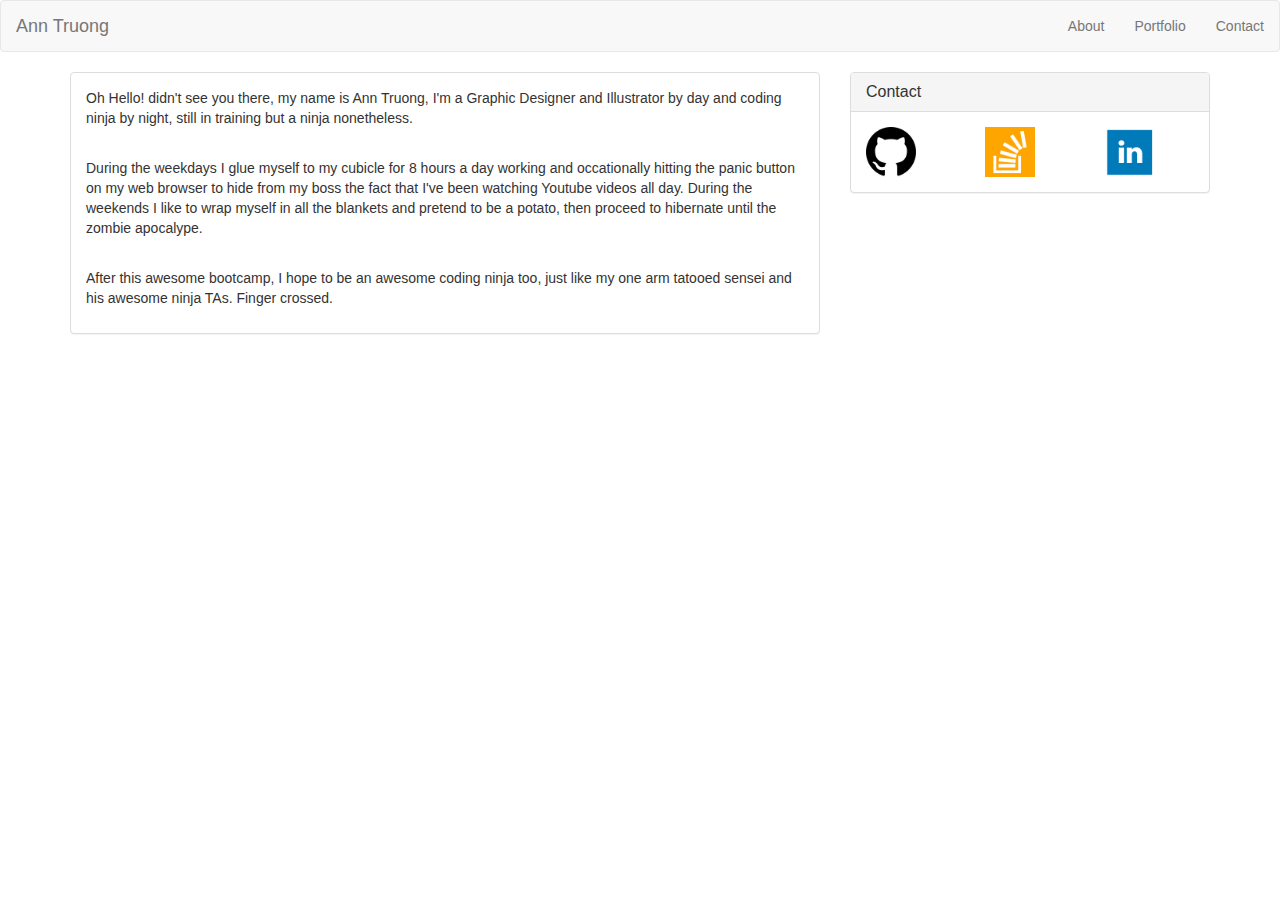
<file: index.html>
<!DOCTYPE html>
<html>
<head>
	<title>Index</title>
</head>
	<link rel="stylesheet" href="https://maxcdn.bootstrapcdn.com/bootstrap/3.3.7/css/bootstrap.min.css" integrity="sha384-BVYiiSIFeK1dGmJRAkycuHAHRg32OmUcww7on3RYdg4Va+PmSTsz/K68vbdEjh4u" crossorigin="anonymous">

  <link rel="stylesheet" type="text/css" href="assets/css/style.css">

<body>

		<nav class="navbar navbar-default">
  <div class="container-fluid">
    <!-- Brand and toggle get grouped for better mobile display -->
    <div class="navbar-header">
        <a class="navbar-brand" href="index.html">
            Ann Truong
        </a>
    </div>

    <!-- Collect the nav links, forms, and other content for toggling -->

      <ul class="nav navbar-nav navbar-right">
        <li><a href="index.html">About</a></li>
        <li><a href="portfolio.html">Portfolio</a></li>
        <li><a href="contact.html">Contact</a></li>
      </ul>
    </div><!-- /.navbar-collapse -->
  </div><!-- /.container-fluid -->
</nav>

<div class="container">

  <div class="row">

      <div class="col-md-8">

            <div class="panel panel-default">
              <div class="panel-body">
                  <p>Oh Hello! didn't see you there, my name is Ann Truong, I'm a Graphic Designer and Illustrator by day and coding ninja by night, still in training but a ninja nonetheless.</p><br>

                   <p>During the weekdays I glue myself to my cubicle for 8 hours a day working and occationally hitting the panic button on my web browser to hide from my boss the fact that I've been watching Youtube videos all day. During the weekends I like to wrap myself in all the blankets and pretend to be a potato, then proceed to hibernate until the zombie apocalype.</p><br>

                    <p>After this awesome bootcamp, I hope to be an awesome coding ninja too, just like my one arm tatooed sensei and his awesome ninja TAs. Finger crossed.</p>
              </div>
            </div>

        </div>


      <div class="col-md-4">
                 <div class="panel panel-default">
                        <div class="panel-heading">
                           <h3 class="panel-title">Contact</h3>
                        </div>




                  <div class="panel-body">
                       
                             <div class="row">

                            
                                  <div class="col-sm-4">

                                      <a href="https://github.com/anthinhtruong"><img src="assets/images/1490088050_mark-github.png"></a>
                                  </div>

                                  <div class="col-sm-4">
                                      <a href="http://stackoverflow.com/users/7657398/tttan"><img src="assets/images/1490088080_stackoverflow.png"></a>
                                 </div>

                                  <div class="col-sm-4">
                                      <a href="https://www.linkedin.com/in/thanhantruong/"><img src="assets/images/1490088096_linkedin_square_color.png"></a>
                                  </div>



                            </div>
                        
                    </div>



            </div>
        </div>

     </div> 
</div>
</body>
</html>
</file>
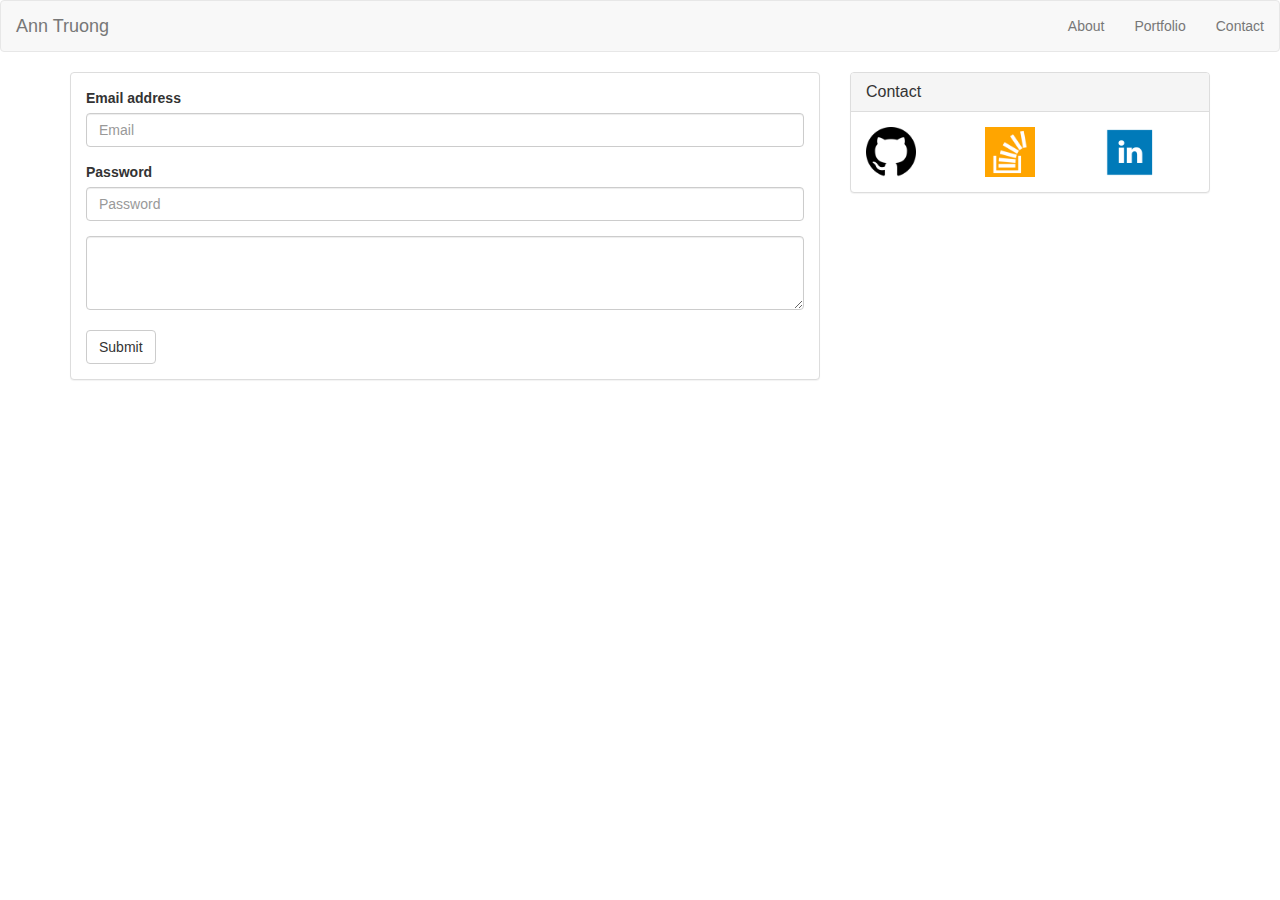
<file: contact.html>
<!DOCTYPE html>
<html>
<head>
	<title>Index</title>
</head>
	<link rel="stylesheet" href="https://maxcdn.bootstrapcdn.com/bootstrap/3.3.7/css/bootstrap.min.css" integrity="sha384-BVYiiSIFeK1dGmJRAkycuHAHRg32OmUcww7on3RYdg4Va+PmSTsz/K68vbdEjh4u" crossorigin="anonymous">

  <link rel="stylesheet" type="text/css" href="assets/css/style.css">

<body>

		<nav class="navbar navbar-default">
  <div class="container-fluid">
    <!-- Brand and toggle get grouped for better mobile display -->
    <div class="navbar-header">
        <a class="navbar-brand" href="index.html">
            Ann Truong
        </a>
    </div>

    <!-- Collect the nav links, forms, and other content for toggling -->

      <ul class="nav navbar-nav navbar-right">
        <li><a href="index.html">About</a></li>
        <li><a href="portfolio.html">Portfolio</a></li>
        <li><a href="contact.html">Contact</a></li>
      </ul>
    </div><!-- /.navbar-collapse -->
  </div><!-- /.container-fluid -->
</nav>

<div class="container">

  <div class="row">

      <div class="col-md-8">

            <div class="panel panel-default">
              <div class="panel-body">
                    <form>
                      <div class="form-group">
                        <label for="exampleInputEmail1">Email address</label>
                        <input type="email" class="form-control" id="exampleInputEmail1" placeholder="Email">
                      </div>
                      <div class="form-group">
                        <label for="exampleInputPassword1">Password</label>
                        <input type="password" class="form-control" id="exampleInputPassword1" placeholder="Password">
                      </div>
                      <textarea class="form-control" rows="3"></textarea><br>
                      <button type="submit" class="btn btn-default">Submit</button>
                    </form>
              </div>
            </div>

        </div>


      <div class="col-md-4">
                 <div class="panel panel-default">
                        <div class="panel-heading">
                           <h3 class="panel-title">Contact</h3>
                        </div>




                  <div class="panel-body">
                             <div class="row">

                            
                                  <div class="col-sm-4">

                                      <a href="https://github.com/anthinhtruong"><img src="assets/images/1490088050_mark-github.png"></a>
                                  </div>

                                  <div class="col-sm-4">
                                      <a href="http://stackoverflow.com/users/7657398/tttan"><img src="assets/images/1490088080_stackoverflow.png"></a>
                                 </div>

                                  <div class="col-sm-4">
                                      <a href="https://www.linkedin.com/in/thanhantruong/"><img src="assets/images/1490088096_linkedin_square_color.png"></a>
                                  </div>



                            </div>
                        
                    </div>



            </div>
        </div>

     </div> 
</div>
</body>
</html>
</file>
<file: assets/css/style.css>
/* Start All CSS 
body{
	background-image: url(../images/ep_naturalblack.png);
	background-repeat: repeat;
	margin-bottom: 30px;
}
.all-content{
	width: 960px;
	margin-left: auto;
	margin-right: auto;


}
.main{
	width:610px;
	float:left;
	background: #ffffff;
	margin-top: 30px;
	margin-right: 15px;
	margin-bottom: 30px;
	padding:20px;


}
.main h1{
	color:#4aaaa5;
	font-family:'Georgia', Times, Times New Roman, serif;
	font-size:25px;
	font-weight: bold;
	padding: 20px 20px 20px 0px;
}
.main img{
	float:left;
	padding: 20px 20px 20px 0px;
}
.main p{
	font-family: sans-serif;
	font-size: 15px;
	line-height: 20px;
	padding-top: 20px;

}
.connect{
	width:250px;
	float:left;
	background: #ffffff;
	padding:10px;
	margin-top: 30px;
	margin-left: 15px;
}
.connect h1{
	text-align: center;
	color:#4aaaa5;
	font-family:'Georgia', Times, Times New Roman, serif;
	font-size:20px;
	font-weight: bold;
	padding: 20px;
}
a{
	color:#777777;
	text-decoration: none;
}
a:hover{
	color:#4aaaa5;
}
.top-nav{
	background: #ffffff;
	border-bottom: solid 4px #cccccc;
	padding:30px 50px 0px 50px;
	height: 70px;
	position: relative;
	margin-right: auto;
	margin-left:auto;
}
.nav-contents{
	width: 960px;
	margin-right: auto;
	margin-left: auto;
}
.nav-name{
	background: #4aaaa5;
	width:250px;
	padding: 30px 20px 30px 20px;
	position: absolute;
	bottom: 0;
}
.nav-name h1{
	font-family:'Georgia', Times, Times New Roman, serif;
	text-align:center;
	text-transform: uppercase;
	font-size: 30px;
	font-weight: 700;
	color:#ffffff;
}
.nav-list ul li{
	padding-left: 10px;
	padding-right: 10px;
	font-family:sans-serif;
	list-style: none;
	display: inline;
	font-size: 17px;
	font-weight: 300;
	color:#777777;
	text-align: right;
}
.nav-list ul{
	float:right;
}
.icons{
	width:240px;
	text-align: center;
	margin-left:auto;
	margin-right:auto;
}
.icons img{
	width:60px;
	height:60px;
	padding: 5px;
}

footer{
	width: 100%;
	font-family: sans-serif;
	font-size: 10px;
	color: #cccccc;
	background: #666666;
	padding: 30px;
	text-align: center;
	border-top:#4aaaa5 solid 5px;
	clear: both;

}
/* End All CSS */

/* Start Portfolio CSS 
#folio-wrap{
	width:610px;
	margin-left: auto;
	margin-right: auto;
	text-align: center;
	background-color: #000000;
}
.Folio-item{
	width: 285px;
	height: 250px;
	float:left;
	margin:0px;
	padding:10px;
	position: relative;
}
.Folio-item img{
	padding: 20px 20px 0px 0px;
	width: 285px;
	height: 250px;

}
.Folio-item h3{
	font-family: sans-serif;
	font-size:15px;
	text-transform: uppercase;
	background: #4aaaa5;
	color:#ffffff;
	padding:10px;
	width: 265px;
	position: absolute;
	bottom: 0;

/* End Contact CSS 

/* Start Contact CSS 
form{
	font-family: 'Arial', 'Helvetica Neue', Helvetica, sans-serif;;
	font-size: 15px;
	color:#777777;
	width: 600px
	margin-left:auto;
	margin-right: auto;

}
form input{
	width: 600px;
	height:30px;
	margin-top: 10px;
}
form textarea{
	width:600px;
	height:100px;
	margin-top: 10px;
}
button{
	color:#ffffff;
	background: #4aaaa5;
	width: 100px;
	height:50px;
	border-style: none;
	font-size: 20px;
}
*/



.panel-body .thumbnail img{
	width: 200px;
	height:200px;
}

.panel-body img{
	width: 50px;
	height:50px;

}
.caption h3{
	text-align: center;
}
</file>
